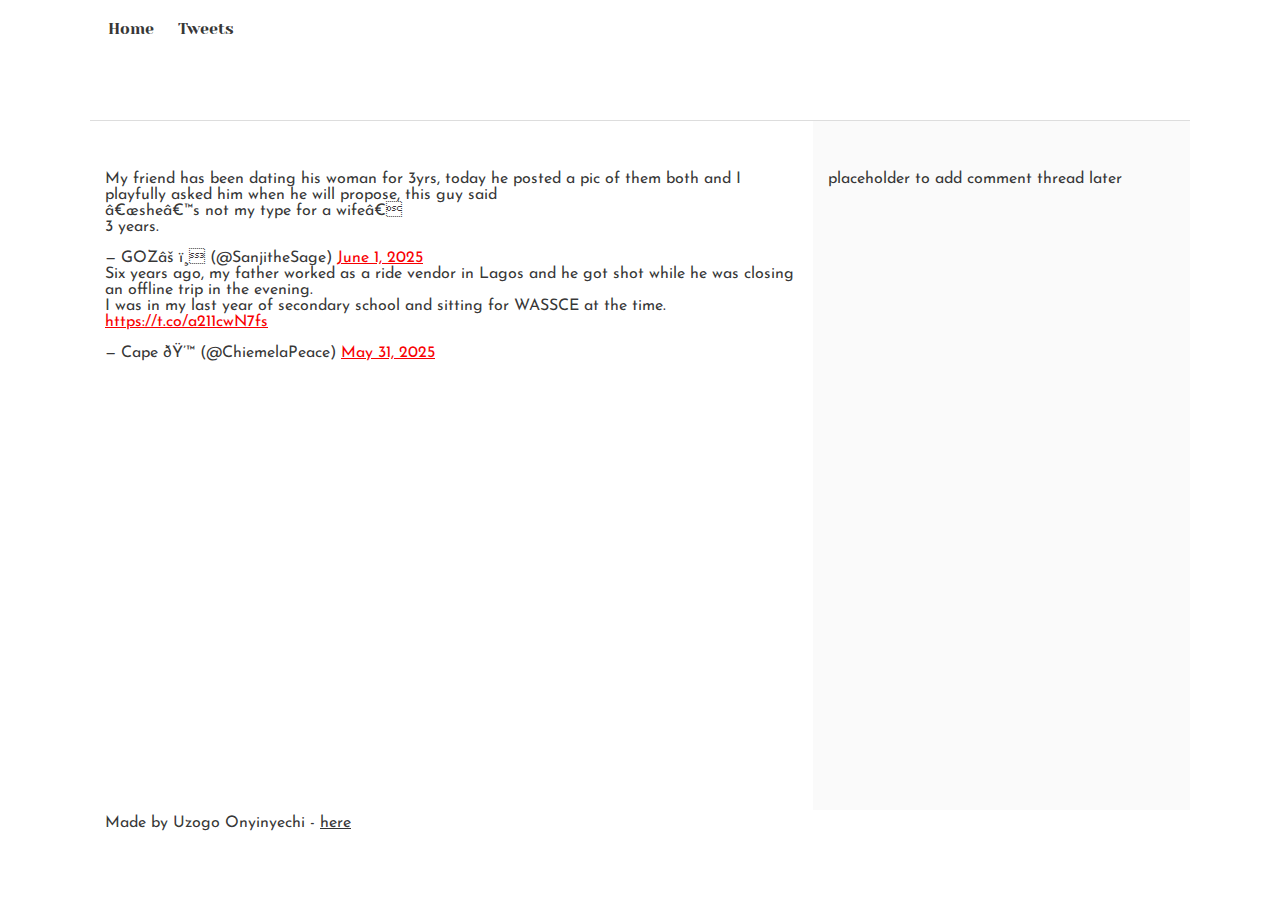
<file: css_basic/tweets.html>
<!DOCTYPE html>
<html>
  <head>
    <link href="base.css" rel="stylesheet">
    <link href="styles.css" rel="stylesheet">
    <title>My First Portfolio</title>
  </head>
  <body>
    <header>
      <ul>
        <li>
          <a href="./index.html">Home</a>
        </li>
        <li>
          <a href="./tweets.html">Tweets</a>
        </li>
      </ul>
    </header>
    <main>
      <article>
        <blockquote class="twitter-tweet">
        <p lang="en" dir="ltr">My friend has been dating his woman for 3yrs, today he posted a pic of them both and I playfully asked him when he will propose, this guy said <br>“she’s not my type for a wife”<br>3 years.</p>&mdash; GOZ⚠️ (@SanjitheSage) <a href="https://twitter.com/SanjitheSage/status/1929231770743878086?ref_src=twsrc%5Etfw">June 1, 2025</a>
        </blockquote>
        <script async src="https://platform.twitter.com/widgets.js" charset="utf-8"></script>
        <blockquote class="twitter-tweet"><p lang="en" dir="ltr">Six years ago, my father worked as a ride vendor in Lagos and he got shot while he was closing an offline trip in the evening. <br>I was in my last year of secondary school and sitting for WASSCE at the time. <a href="https://t.co/a211cwN7fs">https://t.co/a211cwN7fs</a></p>&mdash; Cape 💙 (@ChiemelaPeace) <a href="https://twitter.com/ChiemelaPeace/status/1928718476316668319?ref_src=twsrc%5Etfw">May 31, 2025</a></blockquote> <script async src="https://platform.twitter.com/widgets.js" charset="utf-8"></script>
      </article>
      <aside>placeholder to add comment thread later</aside>
    </main>
    <footer>
      <p>Made by Uzogo Onyinyechi - <a href="https://savanna.alxafrica.com/projects/100581" target="_blank">here</a></p>
    </footer>
  </body>
</html>
</file>
<file: css_basic/base.css>
/* Importing webfonts */
/* (If you're learning CSS, you should disregard that) */

@import url(https://fonts.googleapis.com/css?family=Yeseva+One);
@import url(https://fonts.googleapis.com/css?family=Josefin+Sans:400,700,700italic,400italic);


/* CSS reset rules */

html, body {
	height: 100%;
	min-height: 100%;
}
html, body, div, span, applet, object, iframe,
h1, h2, h3, h4, h5, h6, p, blockquote, pre,
a, abbr, acronym, address, big, cite, code,
del, dfn, img, ins, kbd, q, s, samp,
small, strike, sub, sup, tt, var,
b, u, i, center,
dl, dt, dd,
fieldset, form, label, legend,
table, caption, tbody, tfoot, thead, tr, th, td,
article, aside, canvas, details, embed, 
figure, figcaption, footer, header, hgroup, 
menu, nav, output, ruby, section, summary,
time, mark, audio, video {
	margin: 0;
	padding: 0;
	border: 0;
	font-size: 100%;
	font: inherit;
	vertical-align: baseline;
}
/* HTML5 display-role reset for older browsers */
article, aside, details, figcaption, figure, 
footer, header, hgroup, menu, nav, section {
	display: block;
}
body {
	line-height: 1;
}
blockquote, q {
	quotes: none;
}
blockquote:before, blockquote:after,
q:before, q:after {
	content: '';
	content: none;
}
table {
	border-collapse: collapse;
	border-spacing: 0;
}


/* Fonts and colors */

body {
	font-family: 'Josefin Sans', serif;
	color: rgba(0, 0, 0, 0.8);
}
h1, h2, h3, h4, h5, h6, header {
	font-family: 'Yeseva One', sans-serif;
}
article {
}
header {
	border-bottom: 1px solid rgb(221,221,221);
	transition: border-bottom-color 1s ease;
}
header a {
	color: rgba(0, 0, 0, 0.8);
}
aside {
	background: #FAFAFA;
}
aside p {
	border: 1px solid #bbb;
	background: #ddd;
	color: black;
}
footer a {
	color: rgba(0, 0, 0, 0.8);
}
a {
	color: #F80002;
}


/* Positioning and margins */

@media (min-width: 1100px) {
	body {
		width: 1100px;
		margin: 0 auto;
	}
}

article {
	padding: 50px 15px;
}
article > *:first-child {
	margin-top: 0;
}
aside {
	padding: 50px 15px;
}
header .right {
	float: right;
	margin: 0 10px 15px;
}


/* Header */
header {
	padding: 20px 0;
	height: 80px;
}
header ul {
	list-style: none;
	margin: 0;
	padding: 0;
}
header li {
	display: inline;
	vertical-align:middle;
}
header li:first-child {
	margin: 0;
}
header li a {
	margin: 0 10px;
}
header li.logo {
	font-size: 36px;
}
header a {
	text-decoration: none;
}


/* Aside */

aside p {
	border-radius: 10px;
	padding: 20px 20px;
}


/* Footer */

footer {
	padding: 5px 15px;
	height: 80px;
}


/* Text styles and margins */

p {
	margin-bottom: 15px;
}
h1 {
	font-size: 36px;
	margin: 40px 0 20px;
}
h2 {
	font-size: 32px;
	margin: 30px 0 15px;
}
h3 {
	font-size: 28px;
	margin: 25px 0 10px;
}
h4 {
	font-size: 20px;
	font-weight: bold;
	margin: 20px 0 10px;
}
h5 {
	font-size: 18px;
	font-weight: bold;
	margin: 15px 0 10px;
}
h6 {
	font-weight: bold;
	margin: 5px 0;
}

@media (max-width: 800px) {
  body.works_on_smartphone {
  	display: block;
  }
  body.works_on_smartphone main {
  	display: block;
  }
  header .right {
  	float: none;
  }
}
</file>
<file: css_basic/styles.css>
body, main {
    display: flex;
}

body {
    flex-direction: column;
}

main {
    flex-direction: row;
    flex: auto;
}

article {
    flex: 2;
}

aside {
    flex: 1;
}

article, aside {
    overflow-y: auto;
}

img {
    max-width: 90vw;
}

header {
    padding-left: 8px;
    padding-right: 8px;
}
</file>
